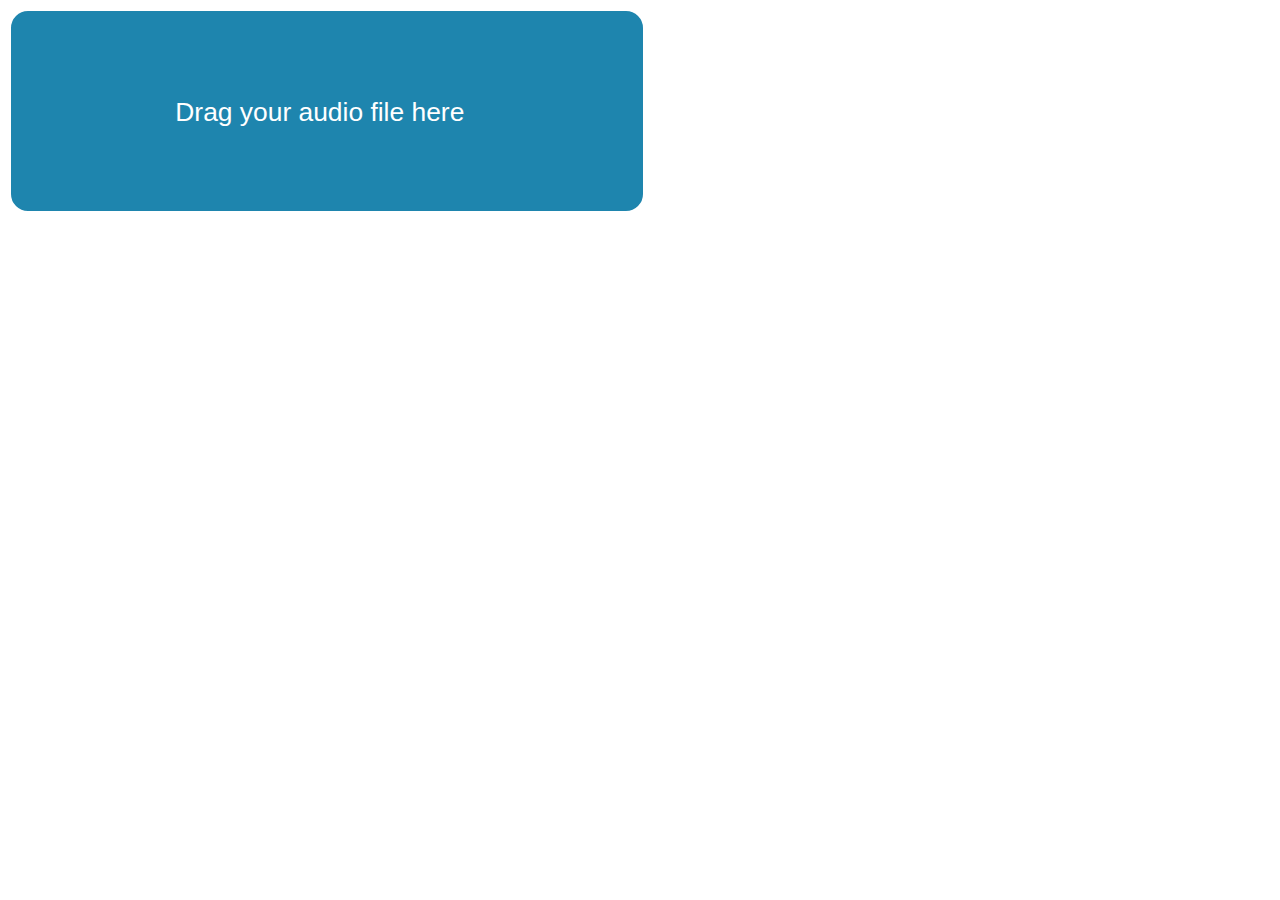
<file: index.html>
<!DOCTYPE html>
<html lang="en">
<head>
    <meta charset="UTF-8">
    <meta name="viewport" content="width=device-width, initial-scale=1.0">
    <meta http-equiv="X-UA-Compatible" content="ie=edge">

    
    <script src="scripts/input_and_after.js"></script>
    <script src="scripts/element_creater.js"></script>
    <script src="scripts/audio_handler.js"></script>
 
    <script src="scripts/FFT-related.js"></script>
    <script src="scripts/LPC.js"></script>
    <script src="scripts/cepstrum.js"></script>

    <script src="scripts/waveform.js"></script>
    <script src="scripts/spectrum.js"></script>


    <title>audio input test</title>
    <link rel="stylesheet" type="text/css" href="styles/interface_style.css" />
</head>

<body>
    
        <div class="input_div" id="input_div_0">
            <p id="input_file">Drag your audio file here </p>
        </div>
    

</body>
</html>
</file>
<file: styles/interface_style.css>
div{
    font-size:1.1em;
}
.input_div {
    width:50%;
    height:200px;
    background-color:#1e85ae;
    border: 3px solid;
    border-color: white;
    border-radius:20px;
    -moz-border-radius:20px; /*old firefox*/
    position:relative;
}
.input_div p{
    color:white;
    font-size:1.5em;
    font-family: Arial, Verdana, sans-serif;
    position:absolute;
    top:60px;
    left:26%;
    
}

.feature_option {

    width:40%;
    height:3em;
    background-color:#24b8f9;
    color:white;
    border-radius:15px;
    border-width: 0px;
    font-family: Arial, Verdana, sans-serif;
    font-size:1.1em;
    font-weight: bold;



}

.feature_option:hover{

    background-color:#1e85ae;
    cursor: pointer;

}




.sub_feature_option {

    width:30%;
    height:3em;
    background-color:#FFB6C1;
    color:white;
    border-radius:15px;
    border-width: 0px;
    font-family: Arial, Verdana, sans-serif;
    font-size: 0.8em;



}

.sub_feature_option:hover{

    background-color:#FF1493;
    cursor: pointer;

}

#spec_config_btn{
    display:block;
    margin:0 10% ;
}

.ctrl_panel{
    font-size:1.3em;
    font-family: Arial, Verdana, sans-serif;
}

table {
	font-family: verdana,arial,sans-serif;
	font-size:0.7em;
	color:#333333;
	border-width: 1px;
	border-color: #999999;
	border-collapse: collapse;
}


table caption{
    font-size:1.6em;
}
table th {
	background-color:#c3dde0;
	border-width: 1px;
	padding: 8px;
	border-style: solid;
	border-color: #a9c6c9;
}
.cursor_infor_table th{
    background-color:#f3dea6;
    border-color: #f5f3f2;

}

table tr {
	background-color:#d4e3e5;
}
table td:hover {
	background-color:yellow;
}
table td {
	border-width: 1px;
	padding: 8px;
	border-style: solid;
	border-color: #a9c6c9;
}
.cursor_infor_table td{
    background-color:#ffffff;
    border-color: #f5f3f2;

}




#fade {
    display: none;
    position: absolute;
    top: 0%;
    left: 0%;
    width: 100%;
    height: 100%;
    background-color:white;
    z-index: 1001;
    -moz-opacity: 0.8;
    opacity: .7;
    filter: alpha(opacity=80);
    margin:0 0 0 8%;
}

#modal {
    display: none;
    position: absolute;
    top: 0%;
    left: 0%;
    width: 500px;
    height: 500px;
    padding:30px 15px 0px;
    /*border: 3px solid #ababab;*/
    /*box-shadow:1px 1px 10px #ababab;*/
    /*border-radius:20px;*/
    /*background-color: white;*/
    z-index: 1002;
    text-align:center;
    overflow: auto;
    margin:0 0 0 8%;
}

input[type=text]{
    width:20%;
    border:2px solid #aaa;
    border-radius:4px;
    outline:none;
    padding:8px;
    box-sizing:border-box;
    transition:.3s;
    font-size:0.8em;
}
  
input[type=text]:focus{
    border-color:dodgerBlue;
    box-shadow:0 0 8px 0 dodgerBlue;
}
.textinputlabel{
    padding:8px;
    float 				: left;
	text-align		: right;
	width 				: 15em;
	margin-right	: 1em;
}




input[type=checkbox] + .checkbox_label {
    display: block;
    margin: 0 15% ;
    cursor: pointer;
    padding: 0.2em;
    font-size:0.8em;
  }
  
  input[type=checkbox] {
    display: none;
  }
  
  input[type=checkbox] + .checkbox_label:before {
    content: "\2714";
    border: 0.1em solid #000;
    border-radius: 0.2em;
    display: inline-block;
    width: 1em;
    height: 1em;
    padding-left: 0.2em;
    padding-bottom: 0.3em;
    margin-right: 0.2em;
    vertical-align: bottom;
    color: transparent;
    transition: .2s;
  }
  
  input[type=checkbox] + .checkbox_label:active:before {
    transform: scale(0);
  }
  
  input[type=checkbox]:checked + .checkbox_label:before {
    background-color: MediumSeaGreen;
    border-color: MediumSeaGreen;
    color: #fff;
  }
  
  input[type=checkbox]:disabled + .checkbox_label:before {
    transform: scale(1);
    border-color: #aaa;
  }
  
  input[type=checkbox]:checked:disabled + .checkbox_label:before {
    transform: scale(1);
    background-color: #bfb;
    border-color: #bfb;
  }


.spec_canvas_div{
    margin:0 0 0 8%;
}
</file>
